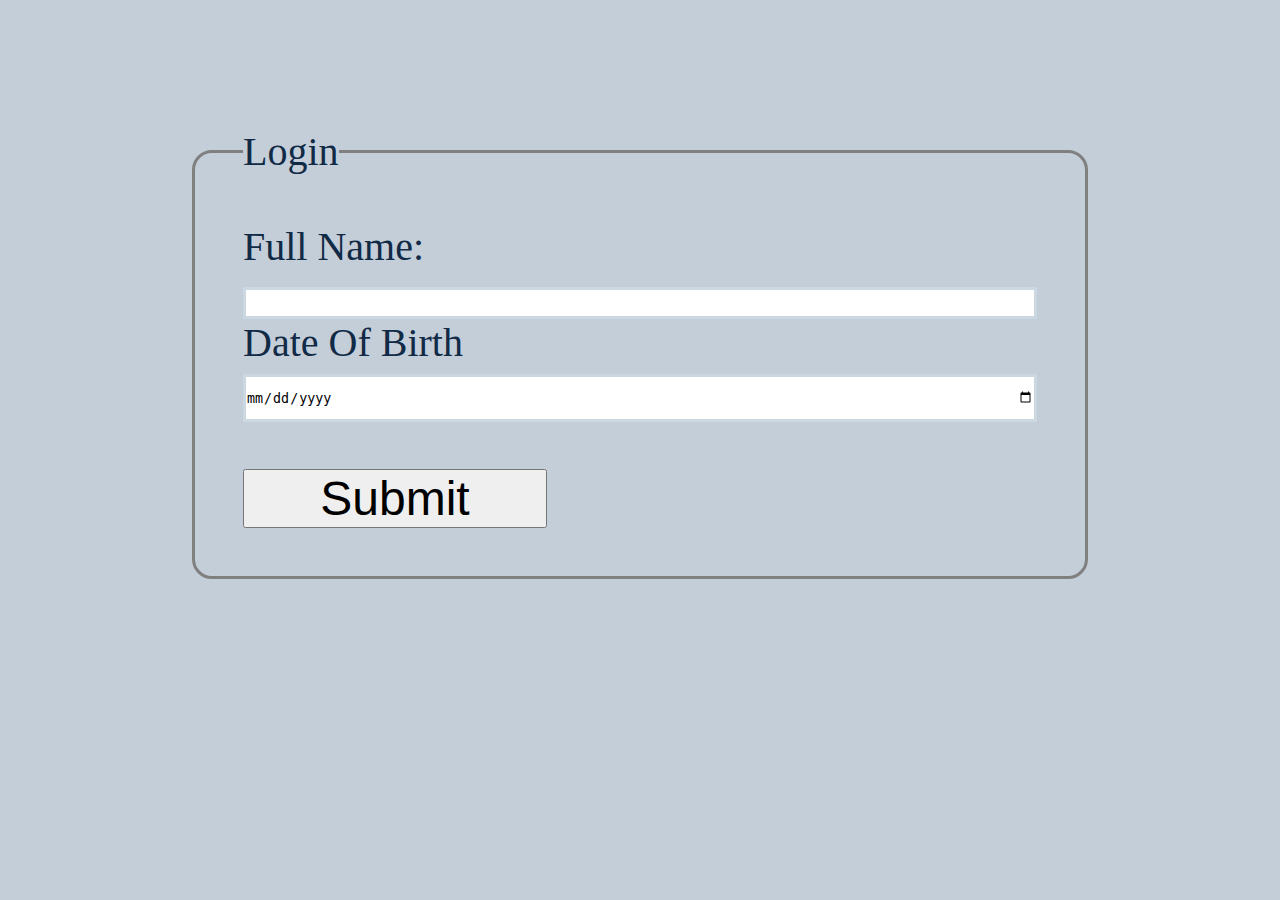
<file: index.html>
<!DOCTYPE html>
<html lang="en">
<head>
    <meta charset="UTF-8">
    <meta name="viewport" content="width=device-width, initial-scale=1.0">
    <title>EMMANUEAL BIRTHDAY</title>
    <link rel="stylesheet" href="birth.css">
</head>
<body>
    <section class="suprise">
        <form action="" method="post">
            <fieldset>
                <legend>Login</legend>
            <label for="fullname">Full Name:</label><br>
            <input type="text" id="fullname" name="fullname"><br>
            <label for="dateofbirth">Date Of Birth</label><br>
            <input type="date" name="dateofbirth" id="dateofbirth" required><br><br>
            <button onclick="myfunction()">Submit</button>
            </fieldset>
        </form>
    </section>
    <script src="emma.js">
    </script>
</body>
</html>
</file>
<file: birth.css>
@import url('https://fonts.googleapis.com/css2?family=Playfair+Display:ital,wght@0,400..900;1,400..900&family=Roboto:ital,wght@0,100..900;1,100..900&display=swap');
*{
    padding: 0;
    margin: 0;
    box-sizing: border-box;
}
body{
    font-family: "Playfair+Display", serif;
    background-color:hsl(211, 22%, 81%);
    color:#112A46 ;
    margin: 4rem 8rem;
    padding: 4rem;
    
   
}
section{
    font-size: 40px;
}

input{
    width: 100%;
    border: 3px solid rgba(65, 112, 151, 0.274);
    height: 2rem;
}
button{
    width: 19rem;
    font-size: 3rem;
    

}
#dateofbirth{
    height: 3rem;
}
fieldset{
    border: 3px solid gray;
    border-radius: 20px;
    padding: 3rem;
}
@media only screen and (max-width:600px){
   body{ padding: 2rem;
    margin: 1rem 1rem;
}
section{
    font-size: 1.5rem;
}
button{
    font-size: 2rem;
}
}
</file>
